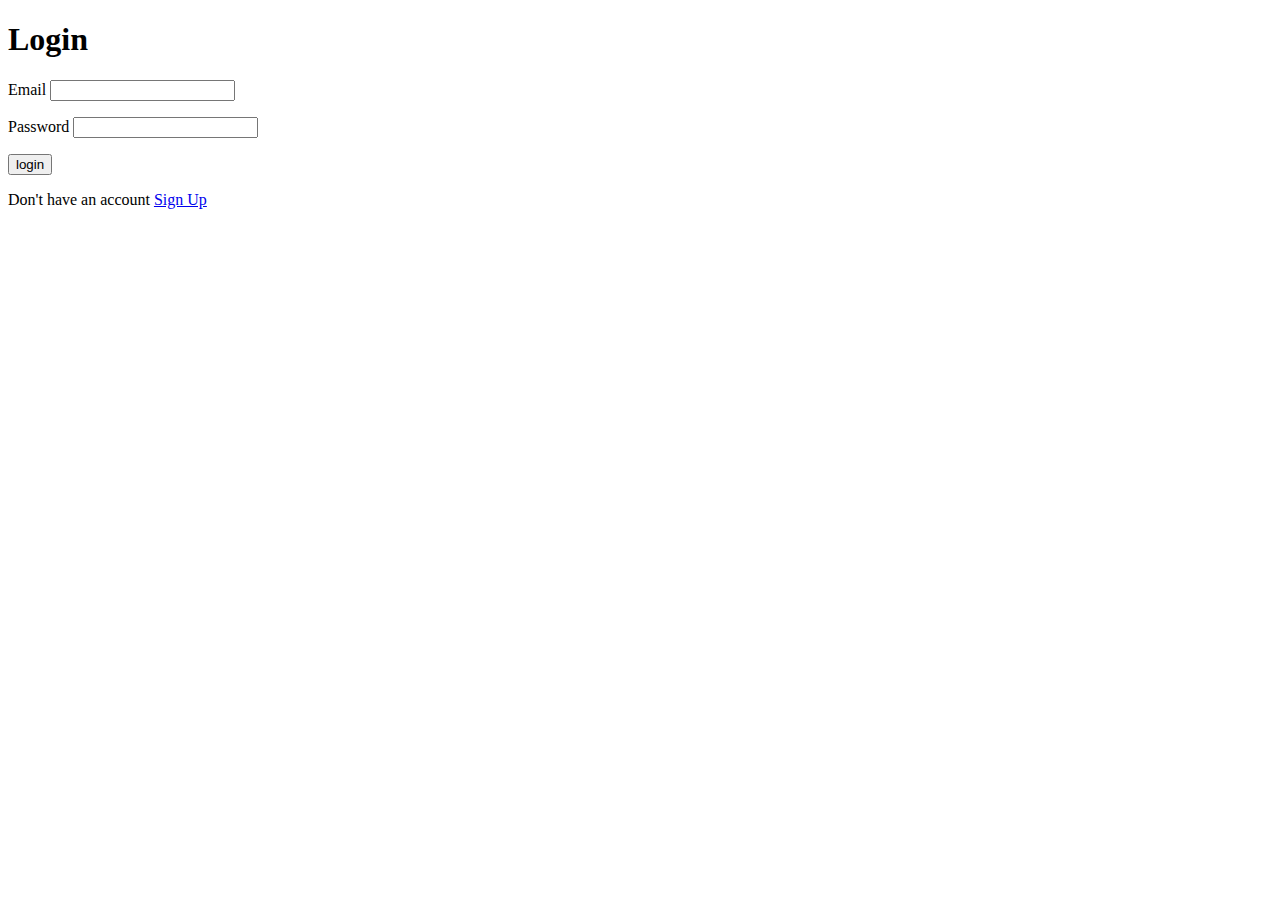
<file: LoginSignUp/index.html>
<!DOCTYPE html>
<html lang="en">
<head>
    <meta charset="UTF-8">
    <meta http-equiv="X-UA-Compatible" content="IE=edge">
    <meta name="viewport" content="width=device-width, initial-scale=1.0">
    <title>Document</title>
    <link href="https://cdn.jsdelivr.net/npm/bootstrap@5.2.3/dist/css/bootstrap.min.css" rel="stylesheet" integrity="sha384-rbsA2VBKQhggwzxH7pPCaAqO46MgnOM80zW1RWuH61DGLwZJEdK2Kadq2F9CUG65" crossorigin="anonymous">
    <link rel="stylesheet" href="style.css">
</head>
<body>


    <h1 class="text-center my-3">Welcome back!</h1>
    <h2 class = "text-center" id="name"></h2>
    <div class="btn btn-danger m-5" onclick="logOut();">Logout</div>

 




</body>
<script src="https://cdn.jsdelivr.net/npm/bootstrap@5.2.3/dist/js/bootstrap.bundle.min.js" integrity="sha384-kenU1KFdBIe4zVF0s0G1M5b4hcpxyD9F7jL+jjXkk+Q2h455rYXK/7HAuoJl+0I4" crossorigin="anonymous"></script>
    <script src="script.js"></script>
</html>
</file>
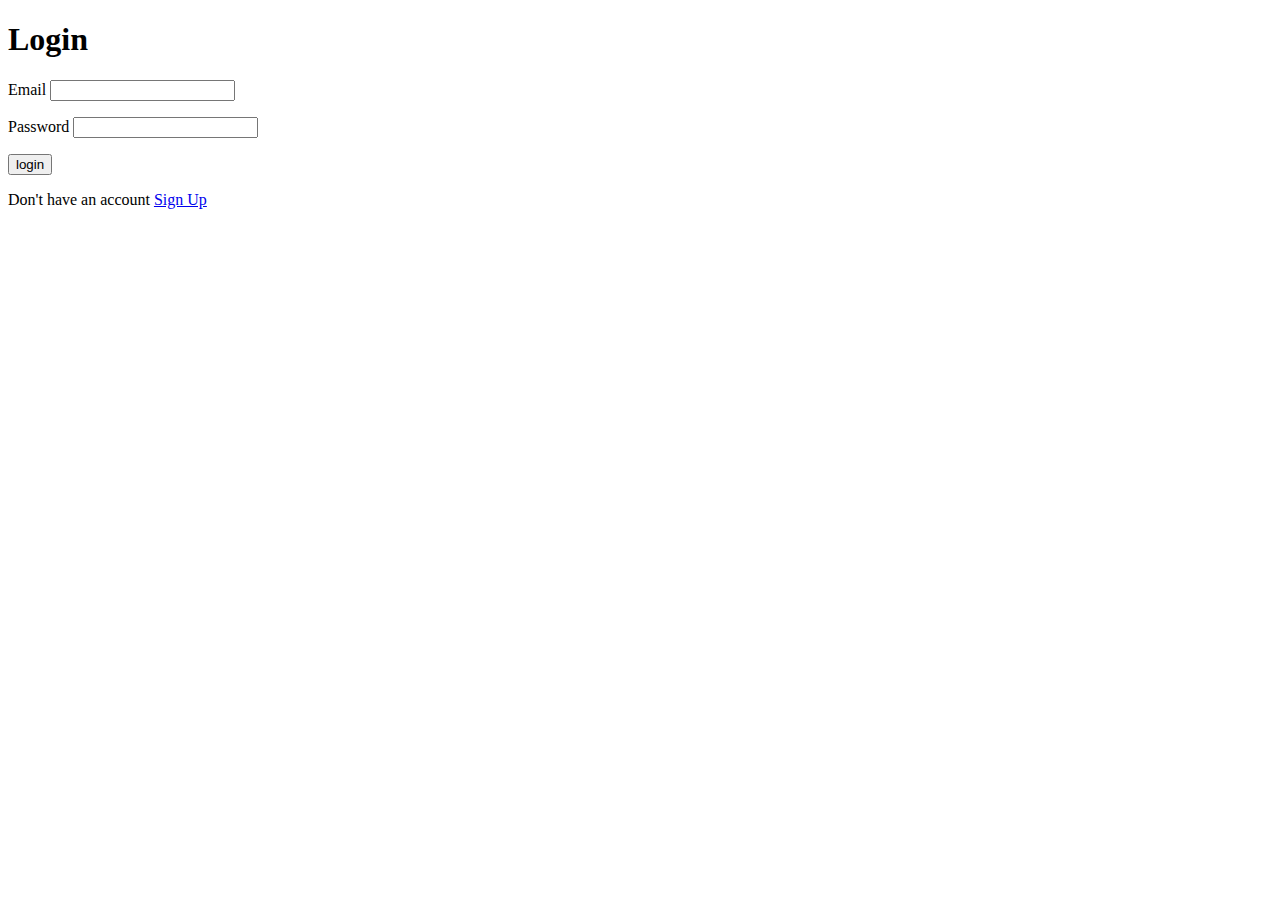
<file: LoginSignUp/login.html>
<!DOCTYPE html>
<html lang="en">
<head>
    <meta charset="UTF-8">
    <meta http-equiv="X-UA-Compatible" content="IE=edge">
    <meta name="viewport" content="width=device-width, initial-scale=1.0">
    <title>Document</title>
    <link href="https://cdn.jsdelivr.net/npm/bootstrap@5.2.3/dist/css/bootstrap.min.css" rel="stylesheet" integrity="sha384-rbsA2VBKQhggwzxH7pPCaAqO46MgnOM80zW1RWuH61DGLwZJEdK2Kadq2F9CUG65" crossorigin="anonymous">
    <link rel="stylesheet" href="style.css">
</head>
<body>


    <h1 class="text-center my-3">Login</h1>

    <div class="container">
        <div class="row">
            <form class="row g-3" onsubmit="login(event);">
                
                <div class="col-md-12">
                    <label for="email" class="form-label">Email</label>
                    <input type="email" class="form-control" id="email">
                    <p id="emailError"></p>
                </div>
                <div class="col-md-12">
                    <label for="password" class="form-label">Password</label>
                    <input type="password" class="form-control" id="password">
                    <p id="passError"></p>
                </div>
               
                <div class="col-12">
                  <button type="submit" class="btn btn-primary">login</button>
                  <p>Don't have an account <a href="signUp.html">Sign Up</a></p>
                </div>
              </form>
        </div>
    </div>
  




</body>
<script src="https://cdn.jsdelivr.net/npm/bootstrap@5.2.3/dist/js/bootstrap.bundle.min.js" integrity="sha384-kenU1KFdBIe4zVF0s0G1M5b4hcpxyD9F7jL+jjXkk+Q2h455rYXK/7HAuoJl+0I4" crossorigin="anonymous"></script>
    <script src="login.js"></script>
</html>
</file>
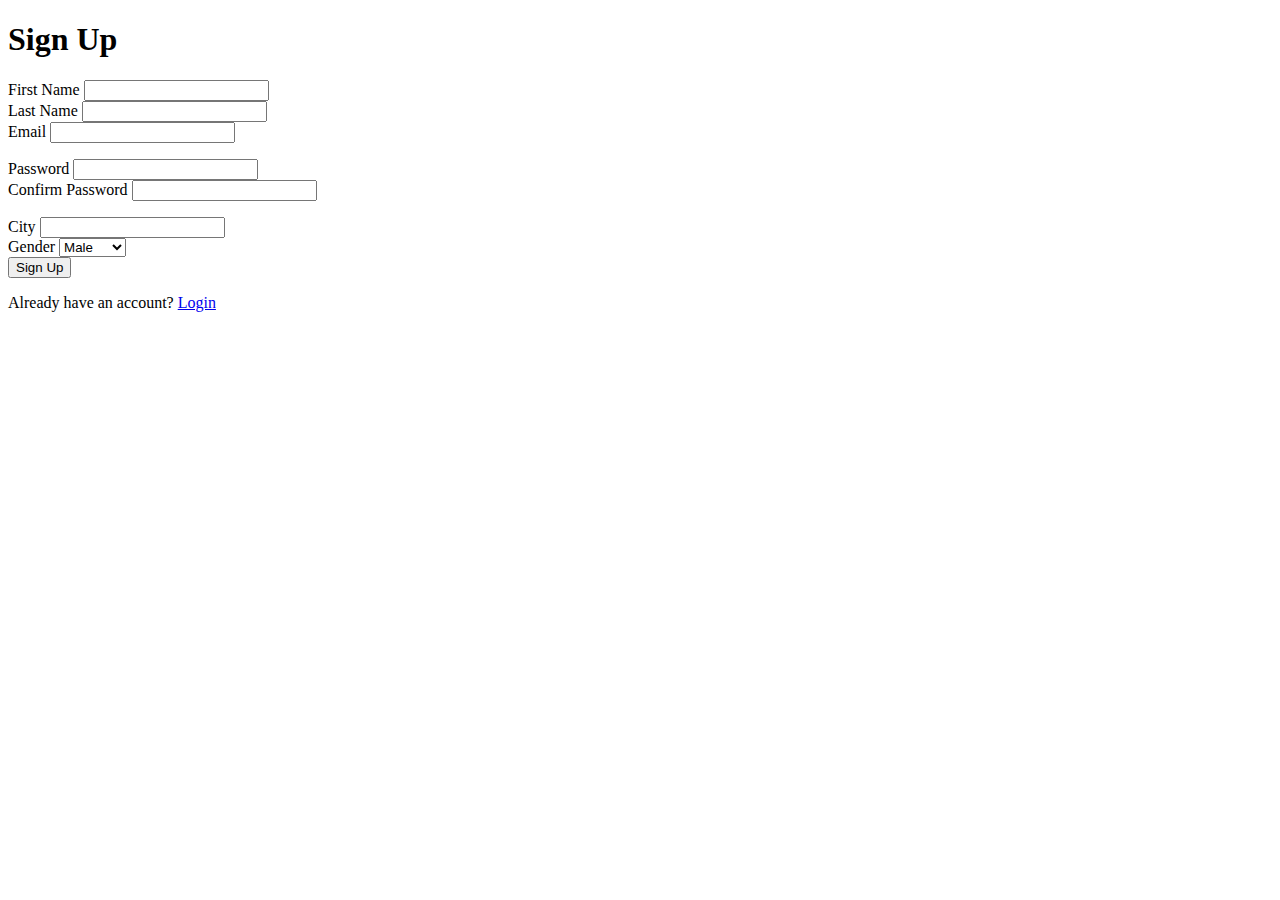
<file: LoginSignUp/signUp.html>
<!DOCTYPE html>
<html lang="en">
<head>
    <meta charset="UTF-8">
    <meta http-equiv="X-UA-Compatible" content="IE=edge">
    <meta name="viewport" content="width=device-width, initial-scale=1.0">
    <title>Document</title>
    <link href="https://cdn.jsdelivr.net/npm/bootstrap@5.2.3/dist/css/bootstrap.min.css" rel="stylesheet" integrity="sha384-rbsA2VBKQhggwzxH7pPCaAqO46MgnOM80zW1RWuH61DGLwZJEdK2Kadq2F9CUG65" crossorigin="anonymous">
    <link rel="stylesheet" href="style.css">
</head>
<body>


    <h1 class="text-center my-3">Sign Up</h1>

    <div class="container">
        <div class="row">
            <form class="row g-3" onsubmit="signUp(event);">
                <div class="col-md-6">
                    <label for="firstName" class="form-label">First Name</label>
                    <input type="text" class="form-control" id="firstName">
                  </div>
                <div class="col-md-6">
                  <label for="lastName" class="form-label">Last Name</label>
                  <input type="text" class="form-control" id="lastName">
                </div>
                <div class="col-md-12">
                    <label for="email" class="form-label">Email</label>
                    <input type="email" class="form-control" id="email">
                    <p id="emailError"></p>
                  </div>
                <div class="col-md-12">
                  <label for="password" class="form-label">Password</label>
                  <input type="password" class="form-control" id="password">
                </div>
                <div class="col-md-12">
                    <label for="cPassword" class="form-label">Confirm Password</label>
                    <input type="password" class="form-control" id="cPassword">
                    <p id="passError"></p>
                  </div>
                <div class="col-md-6">
                  <label for="inputCity" class="form-label">City</label>
                  <input type="text" class="form-control" id="inputCity">
                </div>
                <div class="col-md-6">
                  <label for="gender" class="form-label">Gender</label>
                  <select id="gender" class="form-select">
                    <option selected>Male</option>
                    <option>Female</option>
                  </select>
                </div>
                <div class="col-12">
                  <button type="submit" class="btn btn-primary">Sign Up</button>

                  <p>Already have an account? <a href="login.html">Login</a></p>
                </div>
              </form>
        </div>
    </div>
  




</body>
<script src="https://cdn.jsdelivr.net/npm/bootstrap@5.2.3/dist/js/bootstrap.bundle.min.js" integrity="sha384-kenU1KFdBIe4zVF0s0G1M5b4hcpxyD9F7jL+jjXkk+Q2h455rYXK/7HAuoJl+0I4" crossorigin="anonymous"></script>
    <script src="signUp.js"></script>
</html>
</file>
<file: LoginSignUp/style.css>
#passError,#emailError{
    color: red;
}
</file>
